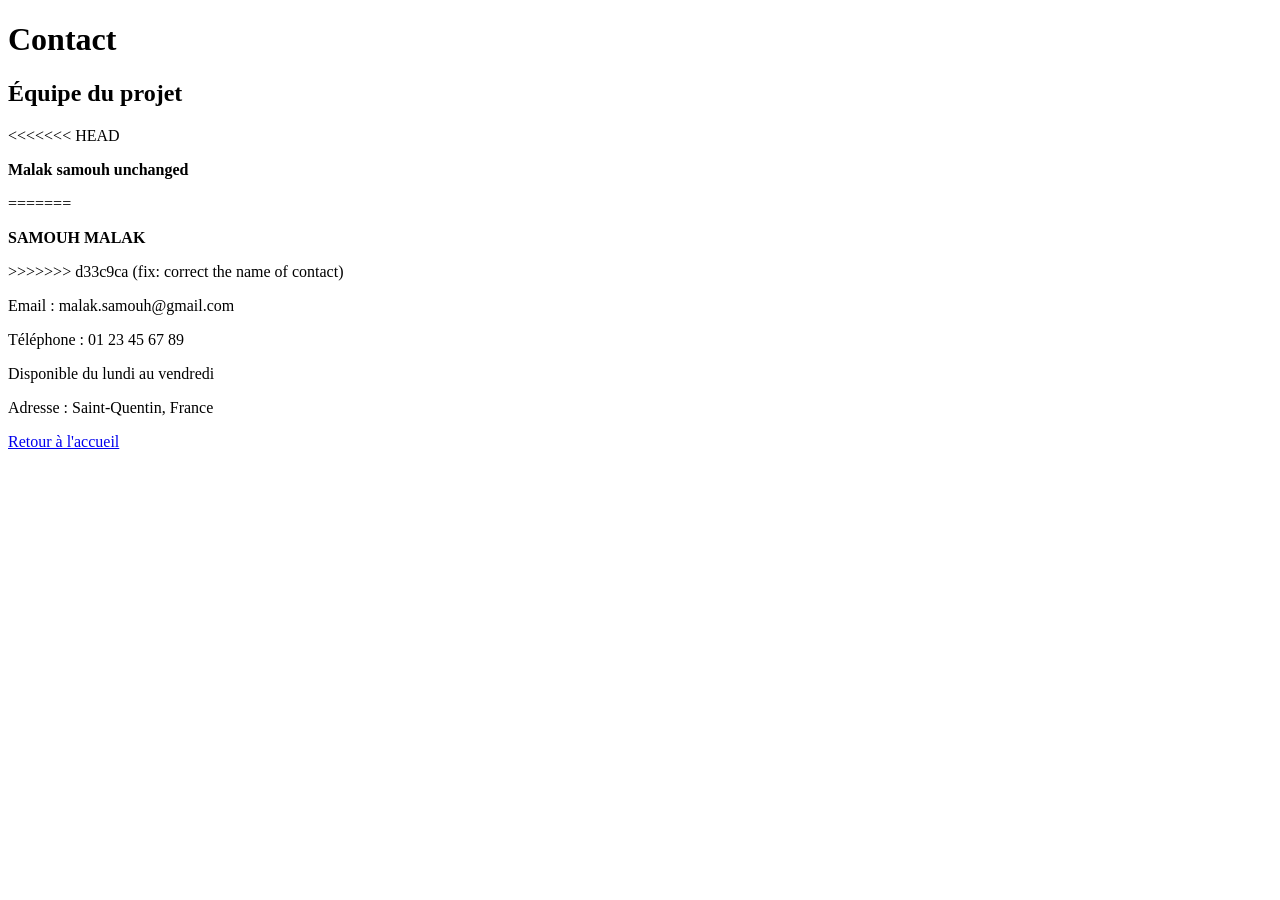
<file: contact.html>
<!DOCTYPE html>
<html lang="fr">
<head>
    <meta charset="UTF-8">
    <title>Contact</title>
</head>

<body>

    <h1>Contact</h1>

    <h2>Équipe du projet</h2>

<<<<<<< HEAD
    <p><strong>Malak samouh unchanged</strong></p>
=======
    <p><strong>SAMOUH MALAK</strong></p>
>>>>>>> d33c9ca (fix: correct the name of contact)
    <p>Email : malak.samouh@gmail.com</p>
    <p>Téléphone : 01 23 45 67 89</p>
    <p>Disponible du lundi au vendredi</p>
    <p>Adresse : Saint-Quentin, France</p>

    <p>
        <a href="index.html">Retour à l'accueil</a>
    </p>

</body>
</html>
</file>
